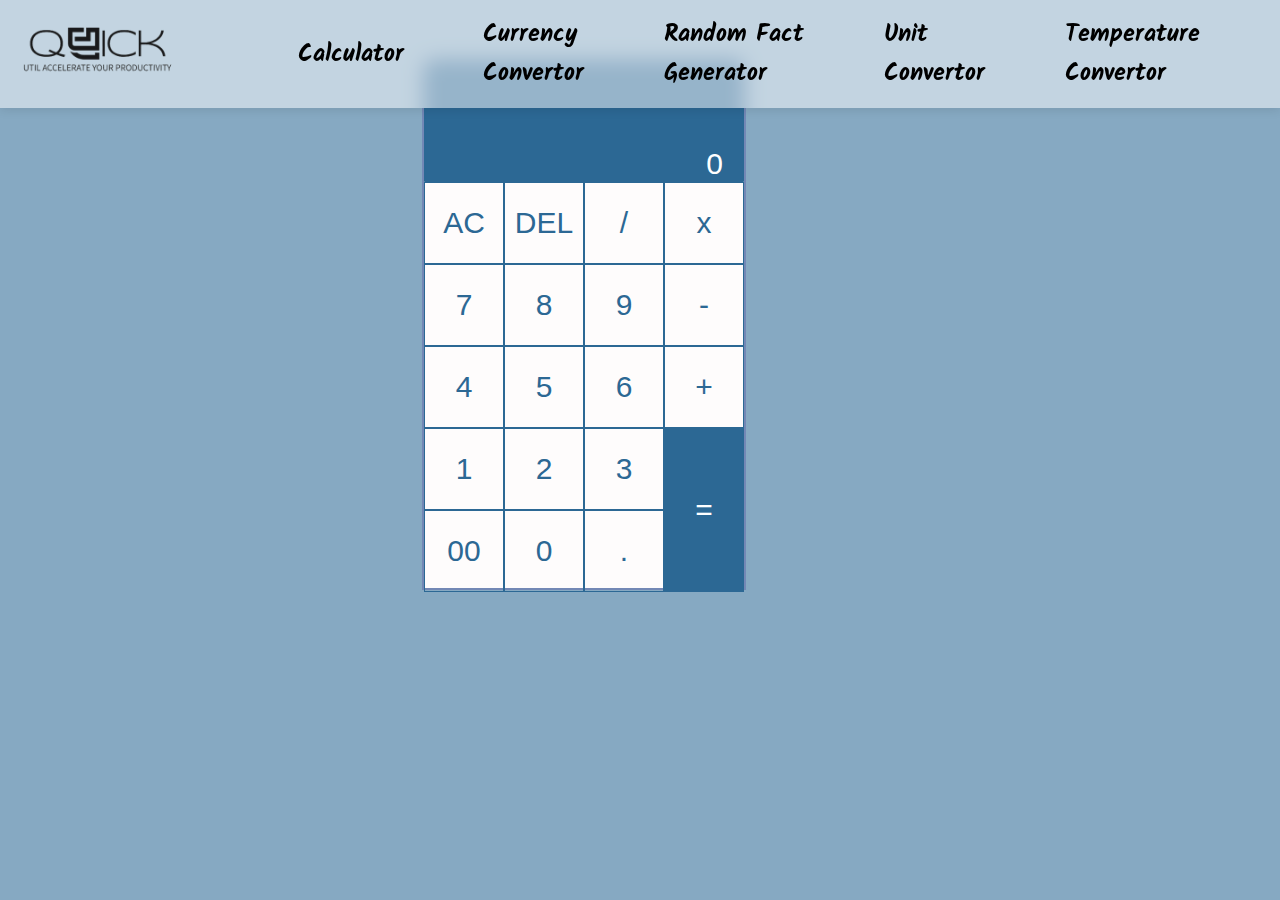
<file: Calculator/index.html>
<!DOCTYPE html>
<html lang="en">
<head>
    <meta charset="UTF-8">
    <meta name="viewport" content="width=device-width, initial-scale=1.0">
    <title>Calculator</title>
    <link rel="stylesheet" href="style.css">
    <link rel="preconnect" href="https://fonts.googleapis.com">
    <link rel="preconnect" href="https://fonts.gstatic.com" crossorigin>
    <link href="https://fonts.googleapis.com/css2?family=Foldit:wght@100..900&family=Kalam:wght@300;400;700&display=swap" rel="stylesheet">
</head>
<body>

    <header>
        <div class="nav-part1">
            <a href="../index.html"><img src="../logo1.png" alt=""></a>
        </div>
        <div class="nav-part2">
            <a href="index.html"><h2>Calculator</h2></a>
            <a href="../CurrencyConvertor/index.html"><h2>Currency <br> Convertor</h2></a>
            <a href="../RandomFactGenerator/index.html"><h2>Random Fact <br> Generator</h2></a>
            <a href="../Unit and Temperature convertor/index.html"><h2>Unit <br> Convertor</h2></a>
            <a href="../Unit and Temperature convertor/unitconverter.html"><h2>Temperature <br> Convertor</h2></a>
        </div>
    </header>

    <div id="Calculator">
        <div class="grid-items" id="result">0</div>
        <div class="grid-items" id="Ac">AC</div>
        <div class="grid-items" id="Del">DEL</div>
        <div class="grid-items" id="divide">/</div>
        <div class="grid-items" id="multiply">x</div>
        <div class="grid-items" id="seven">7</div>
        <div class="grid-items" id="eight">8</div>
        <div class="grid-items" id="nine">9</div>
        <div class="grid-items" id="minus">-</div>
        <div class="grid-items" id="four">4</div>
        <div class="grid-items" id="five">5</div>
        <div class="grid-items" id="six">6</div>
        <div class="grid-items" id="plus">+</div>
        <div class="grid-items" id="one">1</div>
        <div class="grid-items" id="two">2</div>
        <div class="grid-items" id="three">3</div>
        <div class="grid-items" id="ans">=</div>
        <div class="grid-items" id="doublez">00</div>
        <div class="grid-items" id="zero">0</div>
        <div class="grid-items" id="point">.</div>
        
        


    </div>
    
</body>
<script src="script.js"></script>
</html>
</file>
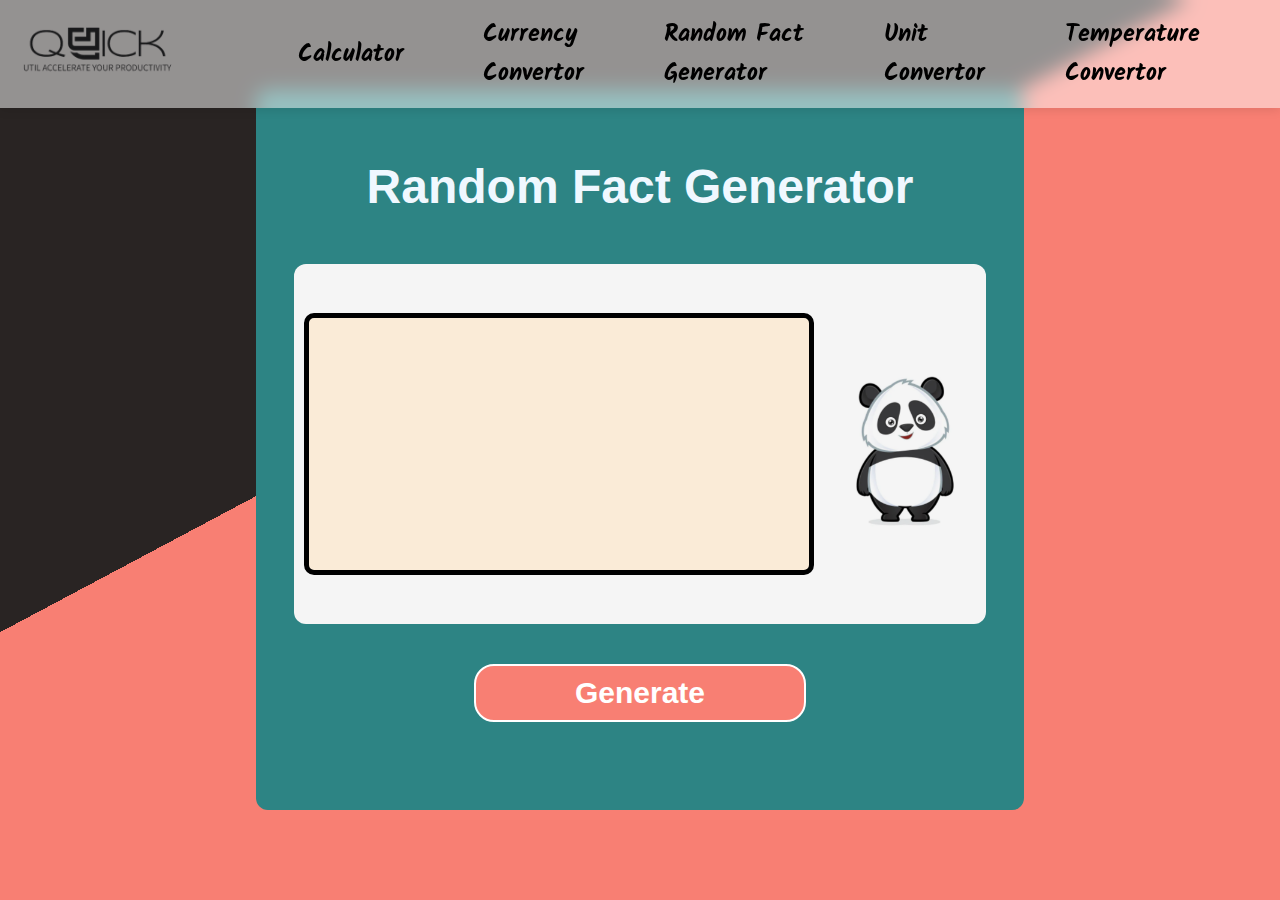
<file: RandomFactGenerator/index.html>
<!DOCTYPE html>
<html lang="en">
<head>
    <meta charset="UTF-8">
    <meta name="viewport" content="width=device-width, initial-scale=1.0">
    <title>Random fact Generator</title>
    <link rel="stylesheet" href="style.css">
    <link rel="preconnect" href="https://fonts.googleapis.com">
    <link rel="preconnect" href="https://fonts.gstatic.com" crossorigin>
    <link href="https://fonts.googleapis.com/css2?family=Foldit:wght@100..900&family=Kalam:wght@300;400;700&display=swap" rel="stylesheet">
</head>
<body>

    <header>
        <div class="nav-part1">
            <a href="../index.html"><img src="../logo1.png" alt=""></a>
        </div>
        <div class="nav-part2">
            <a href="../Calculator/index.html"><h2>Calculator</h2></a>
            <a href="../CurrencyConvertor/index.html"><h2>Currency <br> Convertor</h2></a>
            <a href="../RandomFactGenerator/index.html"><h2>Random Fact <br> Generator</h2></a>
            <a href="../Unit and Temperature convertor/index.html"><h2>Unit <br> Convertor</h2></a>
            <a href="../Unit and Temperature convertor/unitconverter.html"><h2>Temperature <br> Convertor</h2></a>
        </div>
    </header>


    <div id="OuterContainer">
        <h1>Random Fact Generator</h1>
        <div id="innerContainer">
        <div id="fact-container">
            <p>
            </p>
        </div>
        <img src="img1.jpg" alt="">
        </div>
        <button>Generate</button>
    </div>
    
</body>
<script src="script.js"></script>
</html>
</file>
<file: Calculator/style.css>
body{
    width:90vw;
    background-color:rgba(44, 105, 148, 0.573);
    height: 90vh;
    display: flex;
    justify-content: center;
    font-family: 'Lucida Sans', 'Lucida Sans Regular', 'Lucida Grande', 'Lucida Sans Unicode', Geneva, Verdana, sans-serif;
    
}


header{
    position: fixed;
    height: 12vh;
    width: 100%;
    background: rgba(255, 255, 255, 0.5);
    backdrop-filter: blur(10px);
    display: flex;
    box-shadow: 0 2px 10px rgba(0, 0, 0, 0.1);
    top: 0;
    left: 0;
    justify-content: space-between;
}
.nav-part1{
    width: 17%;
    height: 100%;
    /* background-color: antiquewhite; */
    display: flex;
    align-items: center;
    justify-content: center;
    font-weight: bolder;
    /* color: white; */
}
.nav-part1 img{
    height: 90%;
    width: 90%;
    /* color: white; */
}
.nav-part1 img:hover{
    cursor: pointer;
}
.nav-part2{
    width: 83%;
    height: 100%;
    /* background-color: aquamarine; */
    display: flex;
    align-items: center;
    justify-content: space-evenly;
    font-family: "Kalam", cursive;
    font-weight: 700;
    font-style: normal;
}

a, a:link, a:visited, a:hover, a:active {
    color: inherit; /* Inherit color from parent */
    text-decoration: none; /* Remove underline */
    font-weight: normal; /* Remove bold */
}

.nav-part2 h2:hover{
    cursor: pointer;
    color: grey;
}



#Calculator{
    border-radius: 12px 12px 0px 0px ;
    margin-top: 50px;
    height:528px;
    background-color: rgb(254, 252, 252);
    border: 2px solid rgb(115, 136, 181);
    display:grid;
    
    grid-template-columns:80px 80px 80px 80px;
}
.grid-items{
    
    height:80px;
    color:rgb(44, 104, 148);
    /* background: conic-gradient(white,grey,white,grey,white,grey,white,grey,white,grey,white,grey,white,grey,white,grey,white,grey,white,grey,white,grey,white,grey,white,grey,white,grey,white,grey,white,grey,white,grey,white,grey,white,grey,white,grey,white,grey,white,grey,white,grey,white,grey,white,grey,white,grey,white,grey,white,grey,white,grey,white,grey,white,grey,white,grey,white,grey,white,grey,white,grey,white,grey,white,grey,white,grey,white,grey,white,grey,white,grey,white,grey,white,grey,white,grey,white,grey,white,grey,white,grey,white,grey,white,grey,white,grey,white,grey,white,grey,white,grey,white,grey,white,grey,white,grey,white,grey,white,grey,white,grey,white,grey);
    */ border:1px solid rgb(44, 104, 148);  
    
    font-size: 30px;
    display: flex;
    align-items: center;
    justify-content: center;
}
#result{
    border-radius: 10px 10px 0px 0px;
    grid-column-start: 1;
    grid-column-end: 5;
    background-color:rgb(44, 104, 148);
    width: auto;
    height: 120px;
    color:white;
    text-align: right;
    align-items: end;
    display: flex;
    justify-content: flex-end;
    padding-right: 20px;
    font-size: 30px;
    overflow-x:auto;
    
    
    
}
#item24{
    /* background:linear-gradient(black,black); */
    color:rgb(44, 104, 148);
}
.grid-items:active{
    color: white;
    background-color:rgb(44, 104, 148);

}
#ans{
    background-color:rgb(44, 104, 148);
    color:white;
    height: auto;
    grid-area: 5/4/7/5;
}
#ans:active{
    background-color: white;
    color:rgb(44, 104, 148);

}
</file>
<file: RandomFactGenerator/style.css>
*{
    padding:0;
    margin: 0;
    box-sizing:content-box;
}
body{
    background-color: #f87f73;
    background-image: -webkit-linear-gradient( -28deg, #f87f73 0%, #f87f73 60%, #292423 60%, #292423 60%);
    background-image: linear-gradient( -28deg, #f87f73 0%, #f87f73 60%, #292423 60%, #292423 60%);
    display:flex;
    align-items: center;
    justify-content: center;
    height: 100vh;
}


header{
    position: fixed;
    height: 12vh;
    width: 100%;
    background: rgba(255, 255, 255, 0.5);
    backdrop-filter: blur(10px);
    display: flex;
    box-shadow: 0 2px 10px rgba(0, 0, 0, 0.1);
    top: 0;
    left: 0;
    justify-content: space-between;
}
.nav-part1{
    width: 17%;
    height: 100%;
    /* background-color: antiquewhite; */
    display: flex;
    align-items: center;
    justify-content: center;
    font-weight: bolder;
    /* color: white; */
}
.nav-part1 img{
    height: 90%;
    width: 90%;
    /* color: white; */
}
.nav-part1 img:hover{
    cursor: pointer;
}
.nav-part2{
    width: 83%;
    height: 100%;
    /* background-color: aquamarine; */
    display: flex;
    align-items: center;
    justify-content: space-evenly;
    font-family: "Kalam", cursive;
    font-weight: 700;
    font-style: normal;
}

a, a:link, a:visited, a:hover, a:active {
    color: inherit; /* Inherit color from parent */
    text-decoration: none; /* Remove underline */
    font-weight: normal; /* Remove bold */
}

.nav-part2 h2:hover{
    cursor: pointer;
    color: grey;
}


#OuterContainer{
    border-radius: 12px;
    height: 80vh;
    width: 60vw;
    background-color: rgb(45, 132, 132);
    display: flex;
    justify-content: center;
    flex-direction: column;
    align-items: center;
}

#innerContainer{
    border-radius: 12px;
    height: 50%;
    width:90%;
    background-color: whitesmoke;
    display: flex;
    align-items: center;
}

#fact-container{
    height: 70%;
    width:80%;
    border: 5px solid black;
    border-radius: 10px;
    margin:0 10px;
    background-color: antiquewhite;
    display: flex;
    align-items: center;
    justify-content: center;
}
h1{
    color: aliceblue;
    font-family: 'Gill Sans', 'Gill Sans MT', Calibri, 'Trebuchet MS', sans-serif;
    font-size:3rem;
    position: relative;
    bottom:50px;
    
}
img{
    height: 180px;
    mix-blend-mode: multiply;
}

p{
    color:black ;
    margin: 0 5px;
    text-align: justify;
    font-size: 1.5rem;

}

button{
    font-size: 30px;
    font-weight: 900;
    background-color:#f87f73;
    color: white;
    position: relative;
    top:30px;
    margin:10px 0 0 0;
    padding: 10px;
    border: 2px solid white;
    width: 40%;
    border-radius: 20px;
}

button:active{
    transform: scale(0.9);
}
</file>
